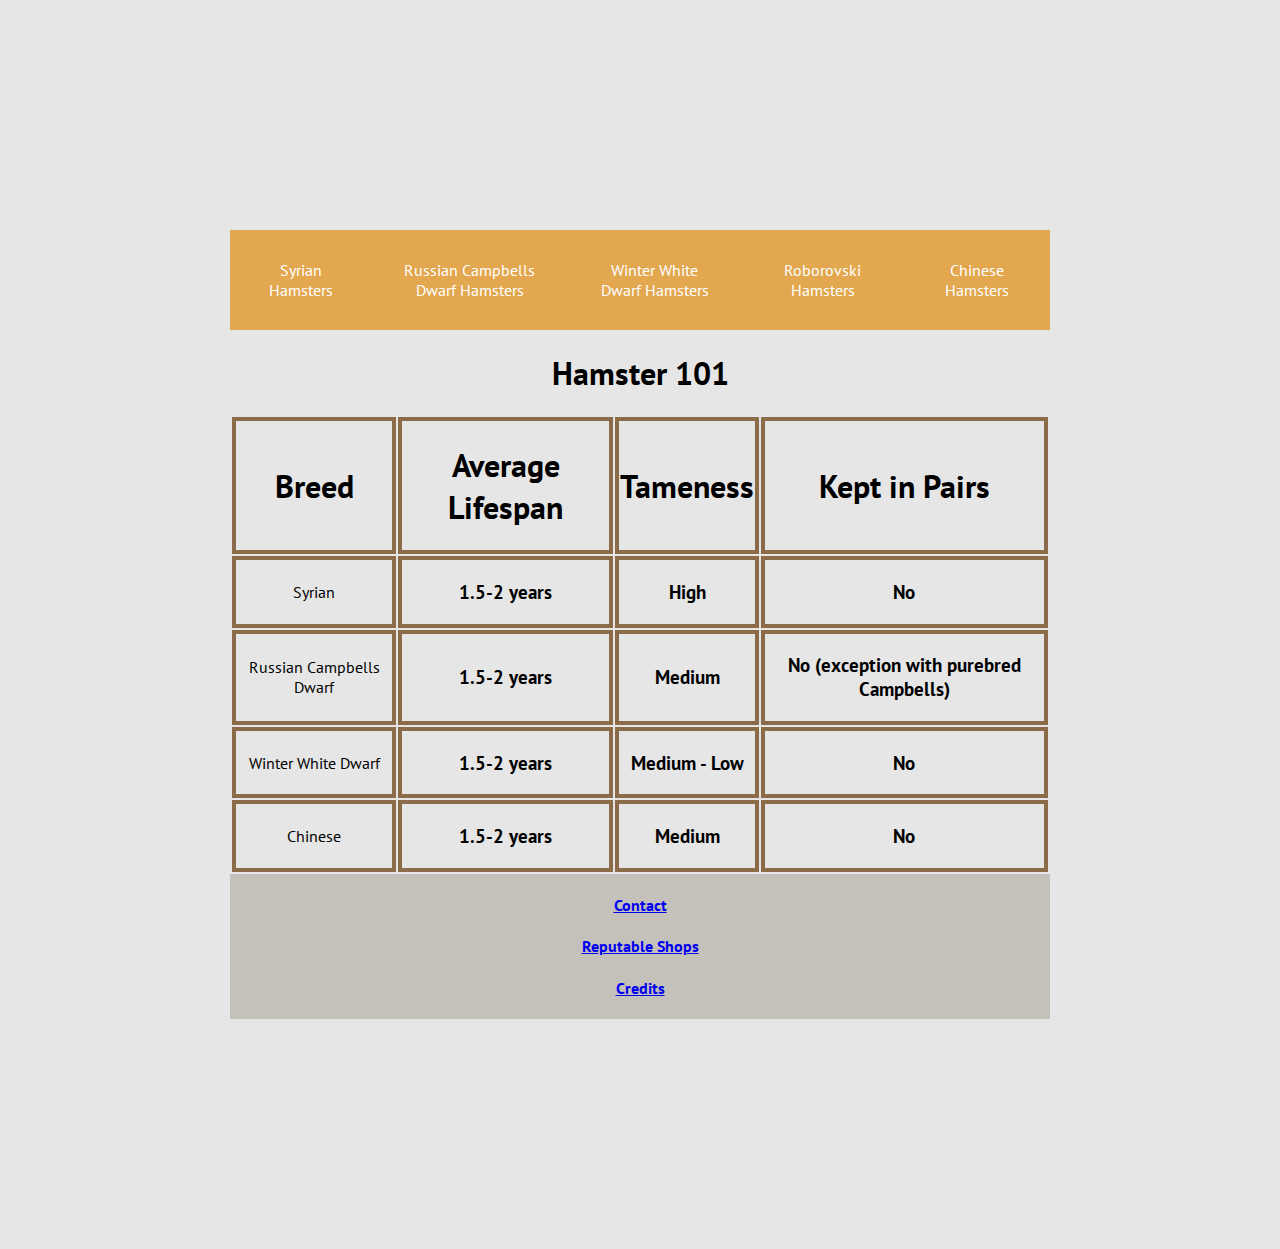
<file: htmlCSSCodecademyCheatsheet(Tables)/index.html>
<!DOCTYPE html>
<html lang="en">
	<head>
		<title>Hamster 101</title>
		<meta charset="utf-8">
        <link rel="stylesheet" href="styles.css" type="text/CSS">
        <link rel="preconnect" href="https://fonts.googleapis.com"> 
<link rel="preconnect" href="https://fonts.gstatic.com" crossorigin>
<link href="https://fonts.googleapis.com/css2?family=PT+Sans:wght@400;700&display=swap" rel="stylesheet">
	</head>
	<body>
		<nav>
            <ul>
                <li><a href="syrian.html">Syrian Hamsters</a></li>
                <li><a href="RussianCamp.html">Russian Campbells Dwarf Hamsters</a></li>
                <li><a href="winterwhite.html ">Winter White Dwarf Hamsters</a></li>
                <li><a href="robo.html">Roborovski Hamsters</a></li>
                <li><a href="chinese.html">Chinese Hamsters</a></li>
            </ul>
        </nav>
        <header id="header">
            <h1>Hamster 101</h1>
        </header>
        
    <div class="container">
<table>
<thead>
    <td>
    <h1>Breed</h1>
    </td>
    <td>
    <h1>Average Lifespan</h1>
    </td>
    <td>
    <h1>Tameness</h1>
    </td>
    <td>
    <h1>Kept in Pairs</h1>
    </td>

</thead>
<tbody>
    <tr>
      <td class="left">Syrian</td>
      <td><h3>1.5-2 years</h3></td>
      <td><h3>High</h3></td>
      <td><h3>No</h3></td>
    </tr>
    <tr>
       <td class="left">Russian Campbells Dwarf</td>
       <td><h3>1.5-2 years</h3></td>
       <td><h3>Medium</h3></td>
       <td><h3>No (exception with purebred Campbells)</h3></td>
    </tr>
    <tr>
       <td class="left">Winter White Dwarf</td>
       <td><h3>1.5-2 years</h3></td>
       <td><h3>Medium - Low</h3></td>
       <td><h3>No</h3></td>
    </tr>
    <tr>
       <td class="left">Chinese</td>
       <td><h3>1.5-2 years</h3></td>
       <td><h3>Medium</h3></td>
       <td><h3>No</h3></td>
    </tr>
  </tbody>
  </table>
  </div>
  <footer>
  <ul>
    <h4><a href="https://www.instagram.com/honeyslegacy/"/>Contact</h4>
    <h4><link href=" "/>Reputable Shops</h4>
    <h4><link href=" "/>Credits</h4>
    </ul>
  </footer>
	</body>
</html>
</file>
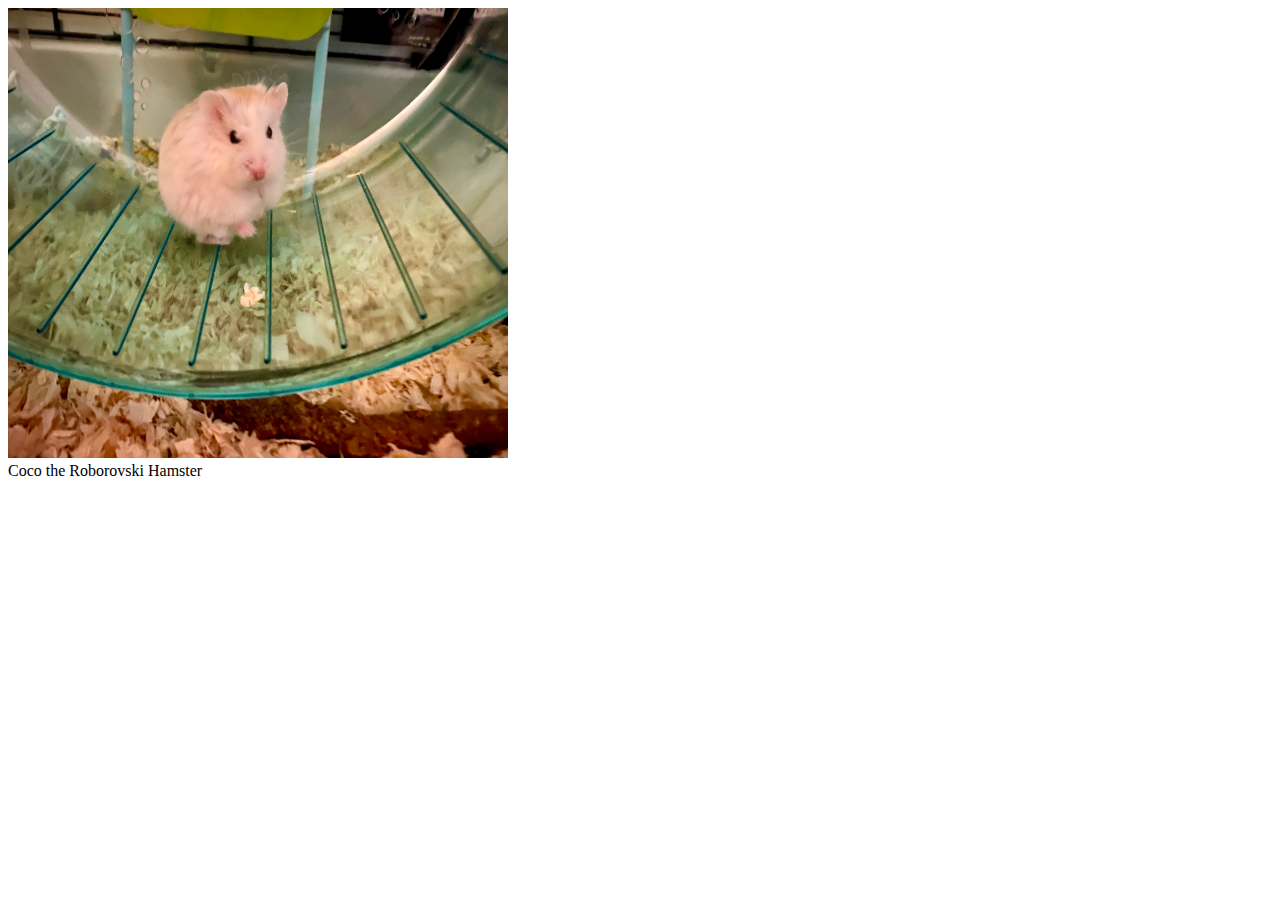
<file: htmlCSSCodecademyCheatsheet(Tables)/robo.html>
<!DOCTYPE html>
<html lang="en">
	<head>
		<title>Syrian Hamsters</title>
		<meta charset="utf-8">
	</head>
	<body>
		<img src="CocoRobo.jpeg" alt="Male Roborovski Hamster" style="width:500px;height:450px";>
        <figcaption> Coco the Roborovski Hamster</figcaption>
	</body>
</html>
</file>
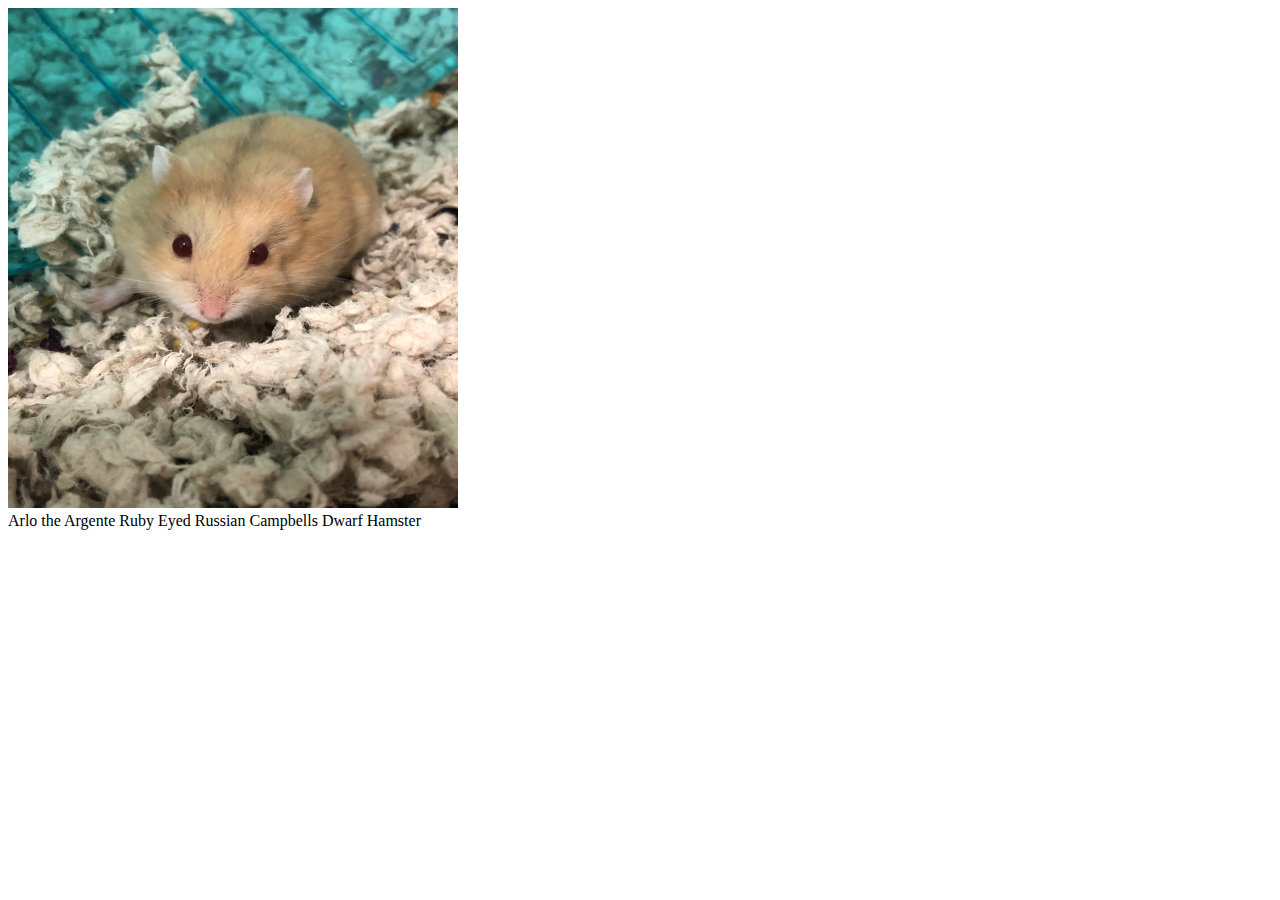
<file: htmlCSSCodecademyCheatsheet(Tables)/RussianCamp.html>
<!DOCTYPE html>
<html lang="en">
	<head>
		<title>Syrian Hamsters</title>
		<meta charset="utf-8">
	</head>
	<body>
		<img src="Arlorussianc.jpg" alt="Male Russian Campbells Hamster" style="width:450px;height:500px";>
        <figcaption> Arlo the Argente Ruby Eyed Russian Campbells Dwarf Hamster</figcaption>
	</body>
</html>
</file>
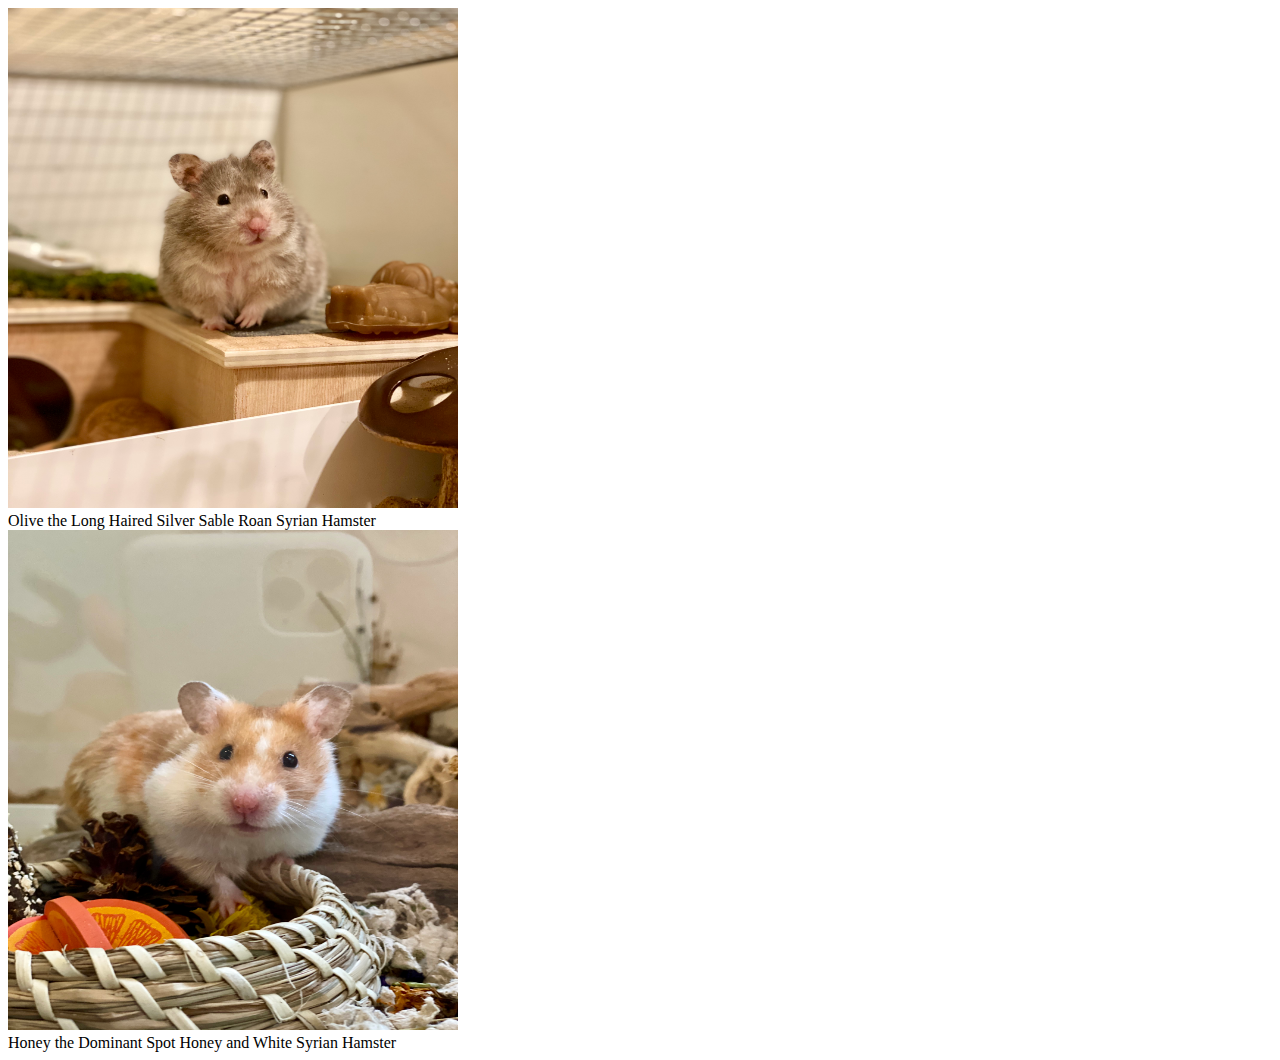
<file: htmlCSSCodecademyCheatsheet(Tables)/syrian.html>
<!DOCTYPE html>
<html lang="en">
	<head>
		<title>Syrian Hamsters</title>
		<meta charset="utf-8">
	</head>
	<body>
		<img src="OliveSyrian.jpeg" alt="Female Syrian Hamster" style="width:450px;height:500px";>
        <figcaption> Olive the Long Haired Silver Sable Roan Syrian Hamster</figcaption>
        <img src="HoneySyrian.jpeg" alt="Female Syrian Hamster" style="width:450px;height:500px";>
        <figcaption>Honey the Dominant Spot Honey and White Syrian Hamster</figcaption>
	</body>
</html>
</file>
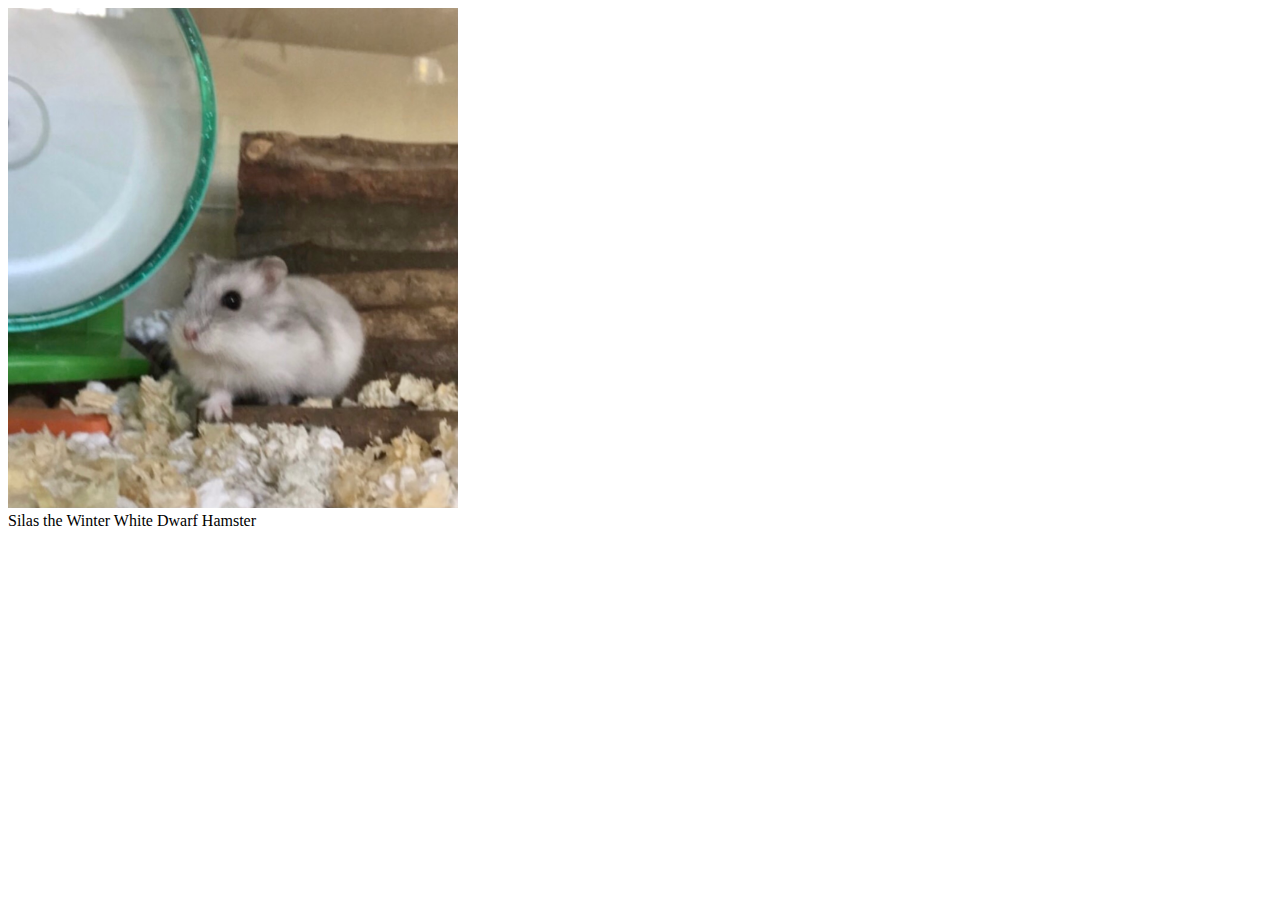
<file: htmlCSSCodecademyCheatsheet(Tables)/winterwhite.html>
<!DOCTYPE html>
<html lang="en">
	<head>
		<title>Syrian Hamsters</title>
		<meta charset="utf-8">
	</head>
	<body>
		<img src="WWSilasMale.jpg" alt="Male Winter White Hamster" style="width:450px;height:500px";>
        <figcaption>Silas the Winter White Dwarf Hamster</figcaption>
	</body>
</html>
</file>
<file: htmlCSSCodecademyCheatsheet(Tables)/styles.css>
body {
	background: #e6e6e6;
    font-family: 'PT Sans', sans-serif;
    text-align: center;
    margin: auto;
    padding: 18%;
}
nav ul {
	list-style-type: none;
	margin: 0;
	padding: 0;
	overflow: hidden;
	background-color: #e2a74f;
	display: table;
	width: 100%;
    font-family: 'PT Sans', sans-serif;
}

nav li {
	display: table-cell
    
}

li a {
	display: block;
	color: white;
	text-align: center;
	padding: 30px 30px;
	text-decoration: none;
   
}

li a:hover {
	background-color: #111;
}

h2 a {
	padding: 33px 25px;
	color: white;
	text-decoration: none;
  
}
h2 a:hover {
	background-color: rgb(141, 140, 140);

}
#header {
    text-align: center;
    font-family: 'PT Sans', sans-serif;
}
.container {
    font-family: 'PT Sans', sans-serif;
}
td {
    border: 4px solid #8c6b48;
  }
  footer ul {
    font-family: 'PT Sans', sans-serif;
    text-align: center;
    list-style-type: none;
	margin: 0;
	padding: 0;
	overflow: hidden;
	background-color: #c4c0ba;
	display: table;
	width: 100%;
  }
</file>
